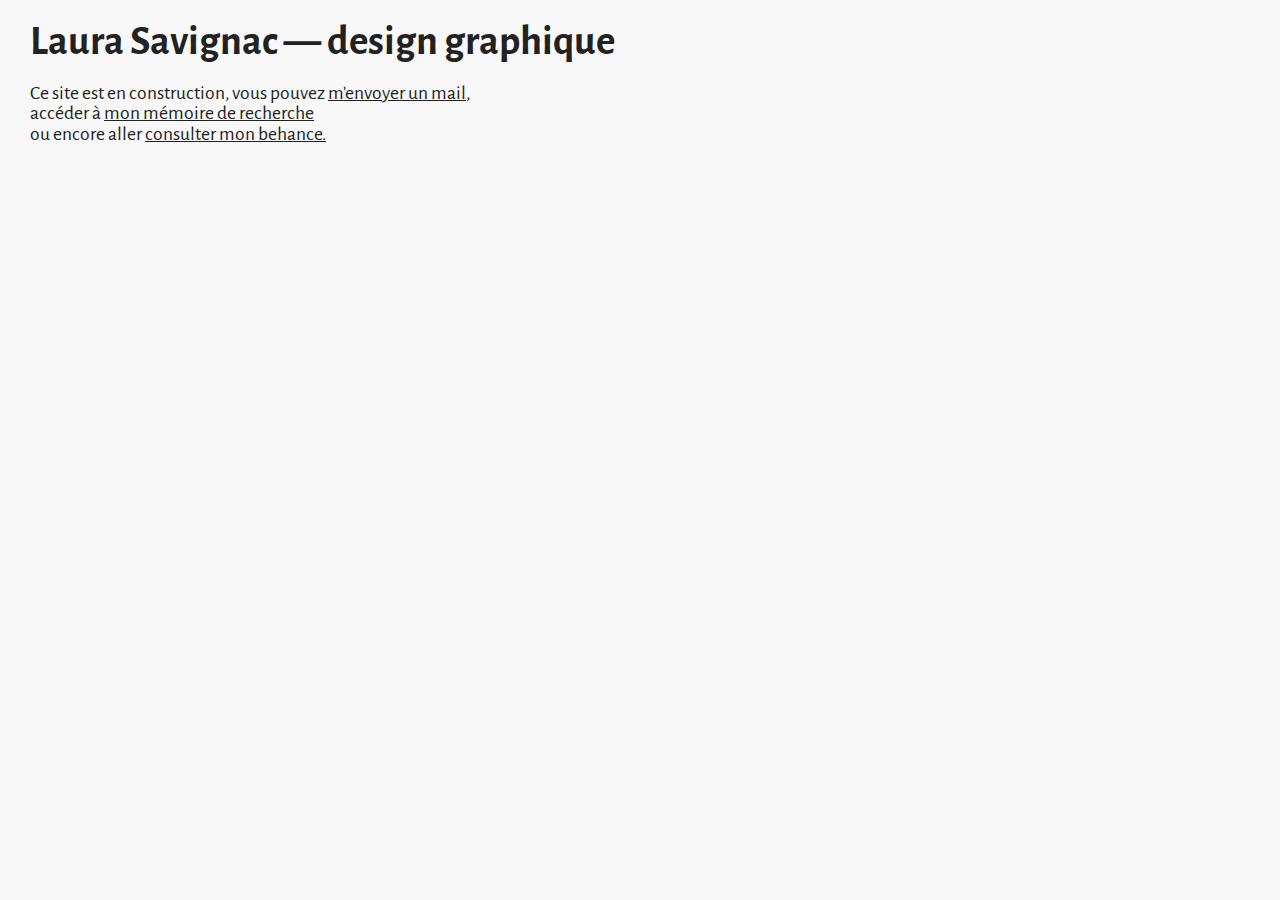
<file: index.html>
<!DOCTYPE html>
<html>
  <head>
    <meta charset="UTF-8">
    <title>Laura savignac - design graphique</title>
    <meta name="viewport" content="width=device-width, initial-scale=1">
<style>
html,body,div,span,applet,object,iframe,h1,h2,h3,h4,h5,h6,p,blockquote,pre,a,abbr,acronym,address,big,cite,code,del,dfn,em,img,ins,kbd,q,s,samp,small,strike,strong,sub,sup,tt,var,b,u,i,center,dl,dt,dd,ol,ul,li,fieldset,form,label,legend,table,caption,tbody,tfoot,thead,tr,th,td,article,aside,canvas,details,embed,figure,figcaption,footer,header,hgroup,menu,nav,output,ruby,section,summary,time,mark,audio,video{margin:0;padding:0;border:0;font-size:100%;font:inherit;vertical-align:baseline}article,aside,details,figcaption,figure,footer,header,hgroup,menu,nav,section{display:block}body{line-height:1}ol,ul{list-style:none}blockquote,q{quotes:none}blockquote:before,blockquote:after,q:before,q:after{content:'';content:none}table{border-collapse:collapse;border-spacing:0}

    html * {
        box-sizing: border-box;
    }

    html {
        background: #f8f8f9;
        color: #222;
        font-size: 15px;
        font-family: 'Alegreya Sans',Arial, sans;
    }

    body {
        font-weight: 400;
        font-style: normal;
        font-size: 1em;
        line-height: 1.375em;
        max-width: 800px;
        padding: 0 2em;
    }

    h1 {
        font-family: inherit;
        font-weight: 600;
        font-style: inherit;
        font-size: 2.75em;
        line-height: 1em;
        margin-top: 0.5em;
        margin-bottom: 0.5em;
    }

    h2 {
        font-family: inherit;
        font-weight: 600;
        font-style: inherit;
        font-size: 2em;
        line-height: 1.375em;
        margin-top: 0.6875em;
        margin-bottom: 0.6875em;
    }

    p {
        margin-top: 0em;
        margin-bottom: 1.375em;
        font-size: 1.3em;
    }

    a {
        color: #222;
    }

    @media screen and (max-width: 600px) {
        html {
            font-size: 13px;
        }
    }
    </style>
  </head>

  <body>
        <h1>Laura Savignac &mdash; design graphique</h1>
    <p>Ce site est en construction, vous pouvez <a href="mailto:contact@laurasavignac.com">m'envoyer un mail</a>,<br>accéder à <a href="/memoire">mon mémoire de recherche</a><br/>ou encore aller <a href="http://behance.com/laurasavignac">consulter mon behance.</a></p>
  </body>

<link href="https://fonts.googleapis.com/css?family=Alegreya+Sans:400,700" rel="stylesheet">
</html>
</file>
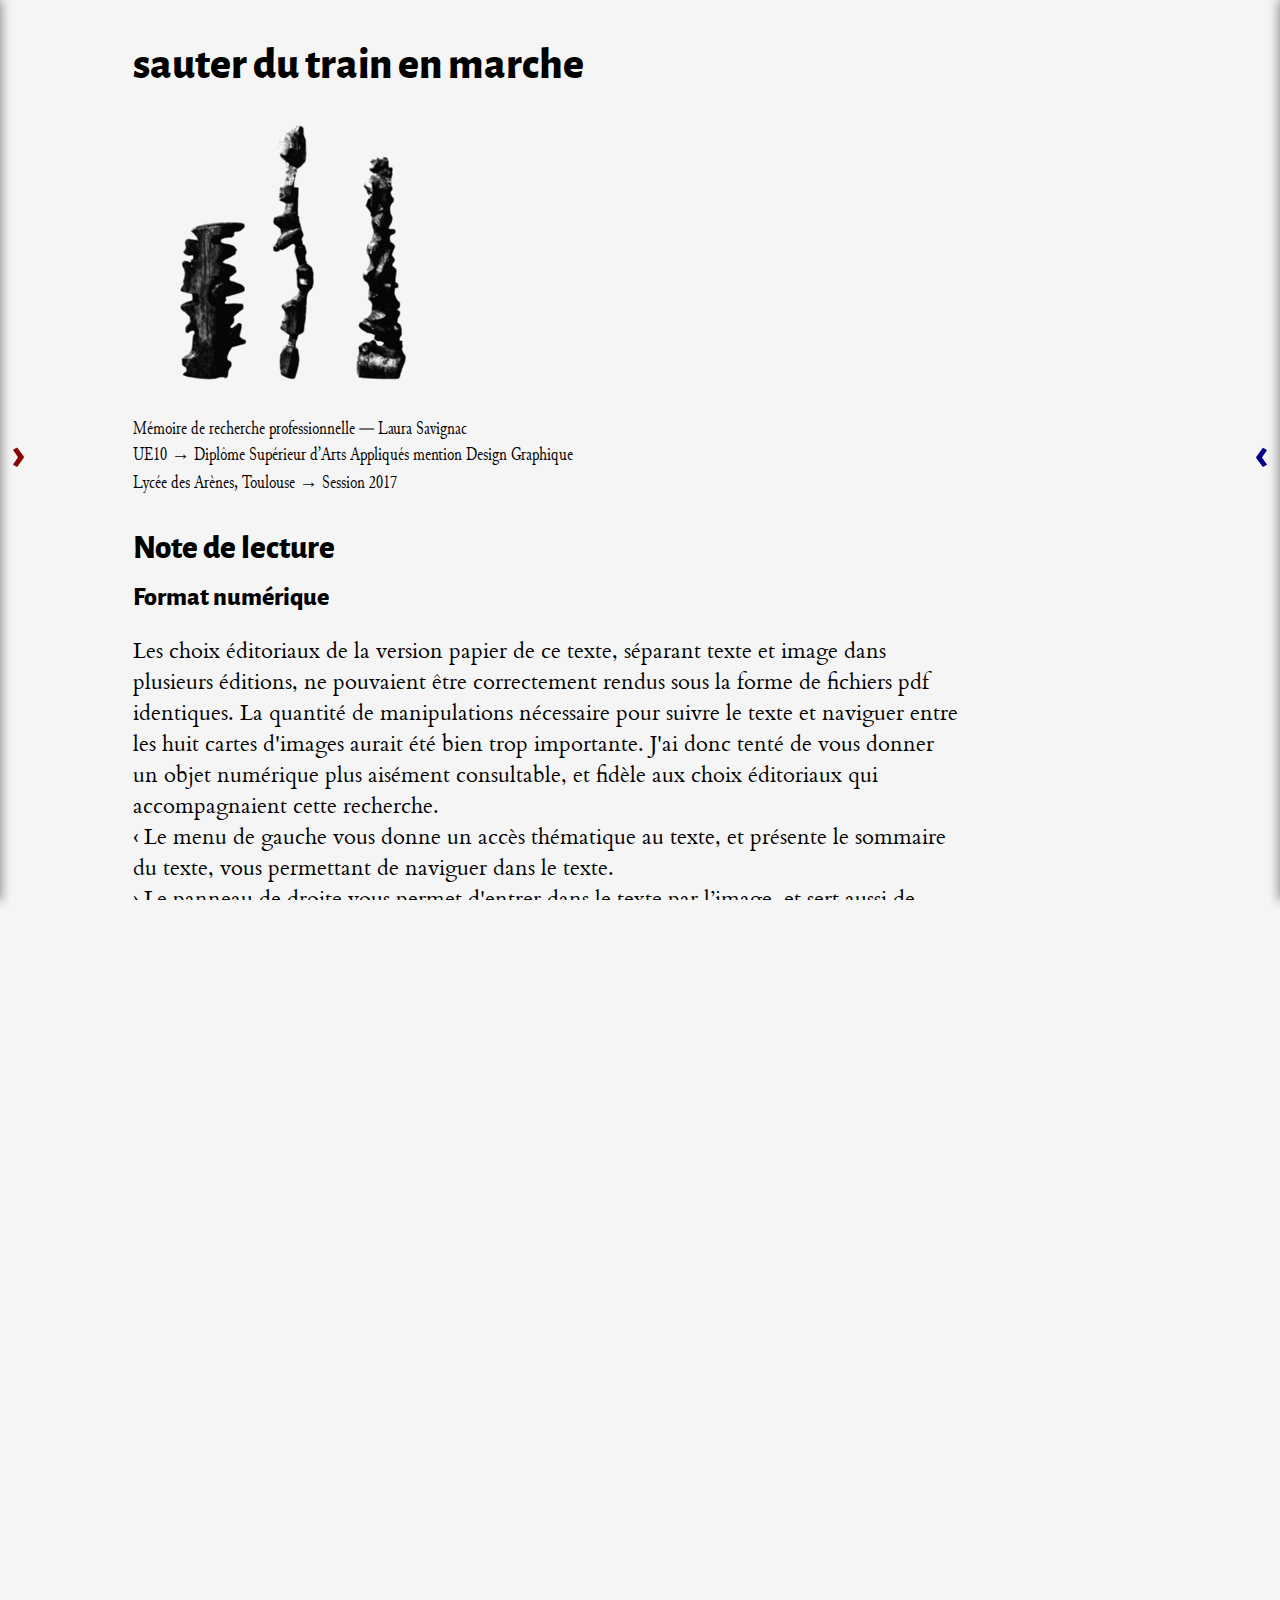
<file: memoire/index.html>
<!DOCTYPE html><html><head><meta charset="utf-8"><title>Sauter du train en marche - Laura Savignac</title><meta name="viewport" content="width=device-width,initial-scale=1"><link rel="icon" href="/static/favicon.png"><link href="/memoire/static/css/app.2d9c93f9ddfc6804426349db62584858.css" rel="stylesheet"></head><body><div id="app"></div><script type="text/javascript" src="/memoire/static/js/manifest.f745380ab9178e006336.js"></script><script type="text/javascript" src="/memoire/static/js/vendor.0149a4031c5005473770.js"></script><script type="text/javascript" src="/memoire/static/js/app.9b2fa2261c4184602204.js"></script></body></html>
</file>
<file: memoire/static/css/app.2d9c93f9ddfc6804426349db62584858.css>
/*! Generated by Font Squirrel (https://www.fontsquirrel.com) on June 9, 2017 */@font-face{font-family:Averia;src:url(/memoire/static/fonts/averiasanslibre-italic-webfont.woff2) format("woff2"),url(/memoire/static/fonts/averiasanslibre-italic-webfont.woff) format("woff");font-weight:400;font-style:italic}@font-face{font-family:Averia;src:url(/memoire/static/fonts/averiasanslibre-light-webfont.woff2) format("woff2"),url(/memoire/static/fonts/averiasanslibre-light-webfont.woff) format("woff");font-weight:400;font-style:normal}

/*! Generated by Font Squirrel (https://www.fontsquirrel.com) on June 9, 2017 */@font-face{font-family:Junicode;src:url(/memoire/static/fonts/junicode-bold-webfont.woff2) format("woff2"),url(/memoire/static/fonts/junicode-bold-webfont.woff) format("woff");font-weight:700;font-style:normal}@font-face{font-family:JunicodeC;src:url(/memoire/static/fonts/junicode-boldcondensed-webfont.woff2) format("woff2"),url(/memoire/static/fonts/junicode-boldcondensed-webfont.woff) format("woff");font-weight:700;font-style:normal}@font-face{font-family:JunicodeC;src:url(/memoire/static/fonts/junicode-bolditaliccondensed-webfont.woff2) format("woff2"),url(/memoire/static/fonts/junicode-bolditaliccondensed-webfont.woff) format("woff");font-weight:700;font-style:italic}@font-face{font-family:JunicodeC;src:url(/memoire/static/fonts/junicode-italiccondensed-webfont.woff2) format("woff2"),url(/memoire/static/fonts/junicode-italiccondensed-webfont.woff) format("woff");font-weight:400;font-style:italic}@font-face{font-family:JunicodeC;src:url(/memoire/static/fonts/junicode-regularcondensed-webfont.woff2) format("woff2"),url(/memoire/static/fonts/junicode-regularcondensed-webfont.woff) format("woff");font-weight:400;font-style:normal}@font-face{font-family:Cardo;src:url(/memoire/static/fonts/cardo-bold-webfont.woff2) format("woff2"),url(/memoire/static/fonts/cardo-bold-webfont.woff) format("woff");font-weight:700;font-style:normal}@font-face{font-family:Cardo;src:url(/memoire/static/fonts/cardo-italic-webfont.woff2) format("woff2"),url(/memoire/static/fonts/cardo-italic-webfont.woff) format("woff");font-weight:400;font-style:italic}@font-face{font-family:Cardo;src:url(/memoire/static/fonts/cardo-regular-webfont.woff2) format("woff2"),url(/memoire/static/fonts/cardo-regular-webfont.woff) format("woff");font-weight:400;font-style:normal}

/*! Generated by Font Squirrel (https://www.fontsquirrel.com) on June 9, 2017 */@font-face{font-family:Alegreya;src:url(/memoire/static/fonts/alegreyasans-bold-webfont.woff2) format("woff2"),url(/memoire/static/fonts/alegreyasans-bold-webfont.woff) format("woff");font-weight:700;font-style:normal}@font-face{font-family:Alegreya;src:url(/memoire/static/fonts/alegreyasans-bolditalic-webfont.woff2) format("woff2"),url(/memoire/static/fonts/alegreyasans-bolditalic-webfont.woff) format("woff");font-weight:700;font-style:italic}@font-face{font-family:Alegreya;src:url(/memoire/static/fonts/alegreyasans-extrabold-webfont.woff2) format("woff2"),url(/memoire/static/fonts/alegreyasans-extrabold-webfont.woff) format("woff");font-weight:900;font-style:normal}@font-face{font-family:Alegreya;src:url(/memoire/static/fonts/alegreyasans-light-webfont.woff2) format("woff2"),url(/memoire/static/fonts/alegreyasans-light-webfont.woff) format("woff");font-weight:300;font-style:normal}@font-face{font-family:Alegreya;src:url(/memoire/static/fonts/alegreyasans-medium-webfont.woff2) format("woff2"),url(/memoire/static/fonts/alegreyasans-medium-webfont.woff) format("woff");font-weight:500;font-style:normal}@font-face{font-family:Alegreya;src:url(/memoire/static/fonts/alegreyasans-regular-webfont.woff2) format("woff2"),url(/memoire/static/fonts/alegreyasans-regular-webfont.woff) format("woff");font-weight:400;font-style:normal}.ut-averia{font-family:Averia,sans-serif}.ut-cardo{font-family:Cardo,serif}.ut-junicode{font-family:Junicode,serif}.ut-alegreya{font-family:Alegreya,sans-serif}.ut-small{font-size:.65em}.ut-mbot2{margin-bottom:4em}.ut-alegreyabold{font-family:Alegreya,sans-serif;font-weight:900}body,html{width:100%;height:100%;overflow-x:hidden}body{font-size:17px;line-height:1.4;font-family:Cardo,serif;max-width:1080px;margin:auto;background:#f5f5f5}@media screen and (max-width:900px){body{font-size:15px}}h1,h2,h3,h4{font-family:Alegreya,sans-serif;font-weight:900}h4{font-weight:700}blockquote{font-family:Averia,sans-serif}img{max-width:100%;height:auto}p img{height:2em;display:inline-block;width:auto;vertical-align:middle}nav ul{padding-left:1em;padding-top:.125em;padding-bottom:.25em}nav li{font-size:1.2em;line-height:1}nav li li{font-size:.9em}main{font-size:1.3em}.References{display:-webkit-box;display:-webkit-flex;display:-ms-flexbox;display:flex;-webkit-flex-wrap:wrap;-ms-flex-wrap:wrap;flex-wrap:wrap;padding-left:0;max-width:75ch}.Reference{width:calc(99.9% * 1/3 - 20px);margin-bottom:1em;font-family:JunicodeC,"serif"}.Reference:nth-child(1n){float:left;margin-right:30px;clear:none}.Reference:last-child{margin-right:0}.Reference:nth-child(3n){margin-right:0;float:right}.Reference:nth-child(3n+1){clear:both}@media screen and (max-width:900px){.Reference{width:calc(99.9% * 1/2 - 15px)}.Reference:nth-child(1n){float:left;margin-right:30px;clear:none}.Reference:last-child{margin-right:0}.Reference:nth-child(2n){margin-right:0;float:right}.Reference:nth-child(odd){clear:both}}@media screen and (max-width:600px){.Reference{width:calc(99.9% * 1/1 - 0px)}.Reference:nth-child(1n){float:left;margin-right:30px;clear:none}.Reference:last-child{margin-right:0}.Reference:nth-child(1n){margin-right:0;float:right}.Reference:nth-child(1n+1){clear:both}}.Reference--name{font-weight:700}.Reference:before{font-style:normal;font-family:Alegreya,sans-serif}.Reference--meta{font-style:italic;display:block}.Reference__livre{position:relative}.Reference__livre:before{content:"livre - "}.Reference__site:before{content:"site - "}.Reference__article:before{content:"article - "}.Reference__documentaire:before{content:"documentaire - "}.Reference__interview:before{content:"interview - "}.Reference__publication:before{content:"publication scientifique - "}.Reference__conference:before{content:"conf\E9rence - "}.Footnotes{font-family:JunicodeC,serif;font-size:.75em;max-width:135ch;padding-left:0;margin-left:0}.Footnotes li{margin-bottom:.25em}.Partie__Cover p{font-family:JunicodeC,serif;font-size:.85em}.Partie__Cover figure{padding:0}.Partie__Cover figure img{max-height:55vh}.Partie__Cover figure figcaption{font-size:.65em;font-style:italic}sup{line-height:inherit;vertical-align:inherit;position:relative;top:-8px;font-size:.65em}a{color:#00008b}main{padding:0 1.5em}@media screen and (max-width:900px){main{padding:0 1em}}.Partie p{margin-bottom:1.4em}blockquote{padding-left:0;margin:.5em 0}h2{margin-bottom:.25em}h2+h3{margin-top:.25em}h3{margin-bottom:.25em}h3+h4{margin-top:.25em}blockquote{max-width:68ch}em{line-height:1}.Body--list{padding-left:0;font-size:.8em;margin:0;max-width:90ch}.Body--list__condensed{font-family:JunicodeC,monospace}.Partie .nombot{margin-bottom:.5em}article em{font-style:italic;font-family:Cardo,serif}li[data-v-745505e2],ul[data-v-745505e2]{list-style:none}.Navigation[data-v-745505e2]{background:#fff;position:relative;height:100%;width:calc(100% + 16px);right:-16px;padding-right:5em;overflow-y:scroll;overflow-x:hidden;font-family:Alegreya,sans-serif}.Navigation h3[data-v-745505e2]{margin:0}.Navigation ul[data-v-745505e2]{padding-left:0}.Navigation ul ul[data-v-745505e2]{padding-left:.5em}.Navigation li[data-v-745505e2]{font-weight:900}.Navigation li li[data-v-745505e2]{font-weight:700}.Navigation li li li[data-v-745505e2]{font-weight:400;margin-bottom:.25em;text-transform:lowercase}.Navigation--wrap[data-v-745505e2]{box-shadow:2px 0 10px rgba(0,0,0,.4);transition:-webkit-transform .3s;transition:transform .3s;transition:transform .3s,-webkit-transform .3s;width:100%;height:100%;overflow:hidden;background:#fff}.MenuWrapper[data-v-745505e2]{width:100%;max-width:400px;position:fixed;left:-400px;top:0;bottom:0;z-index:10;background:#fff}.MenuWrapper__open .Navigation--wrap[data-v-745505e2]{-webkit-transform:translate3d(400px,0,0);transform:translate3d(400px,0,0)}.MenuWrapper__closed .Navigation--wrap[data-v-745505e2]{-webkit-transform:translateZ(0);transform:translateZ(0)}small[data-v-745505e2]{display:block;margin-top:.125em}a[data-v-745505e2]{color:#000;text-decoration:none}.ut--fixpad[data-v-745505e2]{width:calc(100% - 2em)}.MenuToggler{position:fixed;top:50%;-webkit-transform:translateY(-50%);-ms-transform:translateY(-50%);transform:translateY(-50%);cursor:pointer;color:darkred;font-size:3em;font-family:Alegreya,sans-serif;font-weight:900;z-index:1}.MenuToggler__lefty{left:.75rem}.MenuToggler__righty{right:.75rem}@media screen and (max-width:900px){.MenuToggler__lefty{left:.5rem}.MenuToggler__righty{right:.5rem}}li,ul{list-style:none}.Maps{background:#fff;position:relative;height:100%;width:calc(100% + 16px);padding-right:5em;overflow-y:scroll;overflow-x:hidden}.Maps--wrap{box-shadow:-2px 0 10px rgba(0,0,0,.4);transition:-webkit-transform .3s;transition:transform .3s;transition:transform .3s,-webkit-transform .3s;width:100%;height:100%;overflow:hidden}.MapsWrapper{width:100%;max-width:800px;position:fixed;right:-800px;top:0;bottom:0;z-index:10;background:#fff}.MapsWrapper__open .Maps--wrap{-webkit-transform:translate3d(-800px,0,0);transform:translate3d(-800px,0,0)}.MapsWrapper__closed .Maps--wrap{-webkit-transform:translateZ(0);transform:translateZ(0)}figure[data-v-609b5f3c]{padding:0;margin:.125em;cursor:pointer;display:inline-block}figure[data-v-5e336504]{display:block;margin-bottom:1.5em;cursor:pointer}img[data-v-5e336504]{max-height:75vh}.MapsToggler{position:fixed;top:50%;-webkit-transform:translateY(-50%);-ms-transform:translateY(-50%);transform:translateY(-50%);cursor:pointer;color:#00008b;font-size:3em;z-index:1;font-family:Alegreya,sans-serif;font-weight:900}.MapsToggler__lefty{left:1rem}.MapsToggler__righty{right:1rem}@media screen and (max-width:900px){.MapsToggler__lefty{left:.5rem}.MapsToggler__righty{right:.5rem}}.MapIcon{display:block;padding:.5em;margin:1em 0;width:1.6em;height:1.6em;position:relative}.MapIcon span{position:absolute;font-size:2em;font-weight:900;top:50%;left:50%;-webkit-transform:translate(-50%,-60%);-ms-transform:translate(-50%,-60%);transform:translate(-50%,-60%)}.MapIcon__a{background:#ffea25}.MapIcon__b{background:#0063a9}.MapIcon__c{background:#ff6f32}.MapIcon__d{background:#93d64d}.MapIcon__e{background:#ff3e00}.MapIcon__f{background:#d17a94}.MapIcon__g{background:#7eb4ff}.MapIcon__h{background:#008a20}p[data-v-0d328a12]{max-width:75ch}.Citation__exergue{font-size:1.2em;margin:3em 0;max-width:54ch}.Citation__translation{color:#00008b;line-height:inherit;font-style:normal}.Citation__inline{display:inline}.Imago{font-family:Alegreya,sans-serif;font-weight:400;font-size:.9em;position:relative;cursor:pointer}.Imago__a{background:#ffea25}.Imago__b{background:#0063a9}.Imago__c{background:#ff6f32}.Imago__d{background:#93d64d}.Imago__e{background:#ff3e00}.Imago__f{background:#d17a94}.Imago__g{background:#7eb4ff}.Imago__h{background:#008a20}.Imago__inline{display:inline-block;position:relative;padding:0 .25em;margin:0 .125em}.Imago:hover .Imago--caption{display:block}.Imago--caption{display:none;position:absolute;top:3em;left:0;width:12rem;background:#fff;box-shadow:0 0 10px rgba(0,0,0,.3);z-index:1;font-family:Alegreya,sans-serif;font-size:.65em;padding:.5em}
</file>
